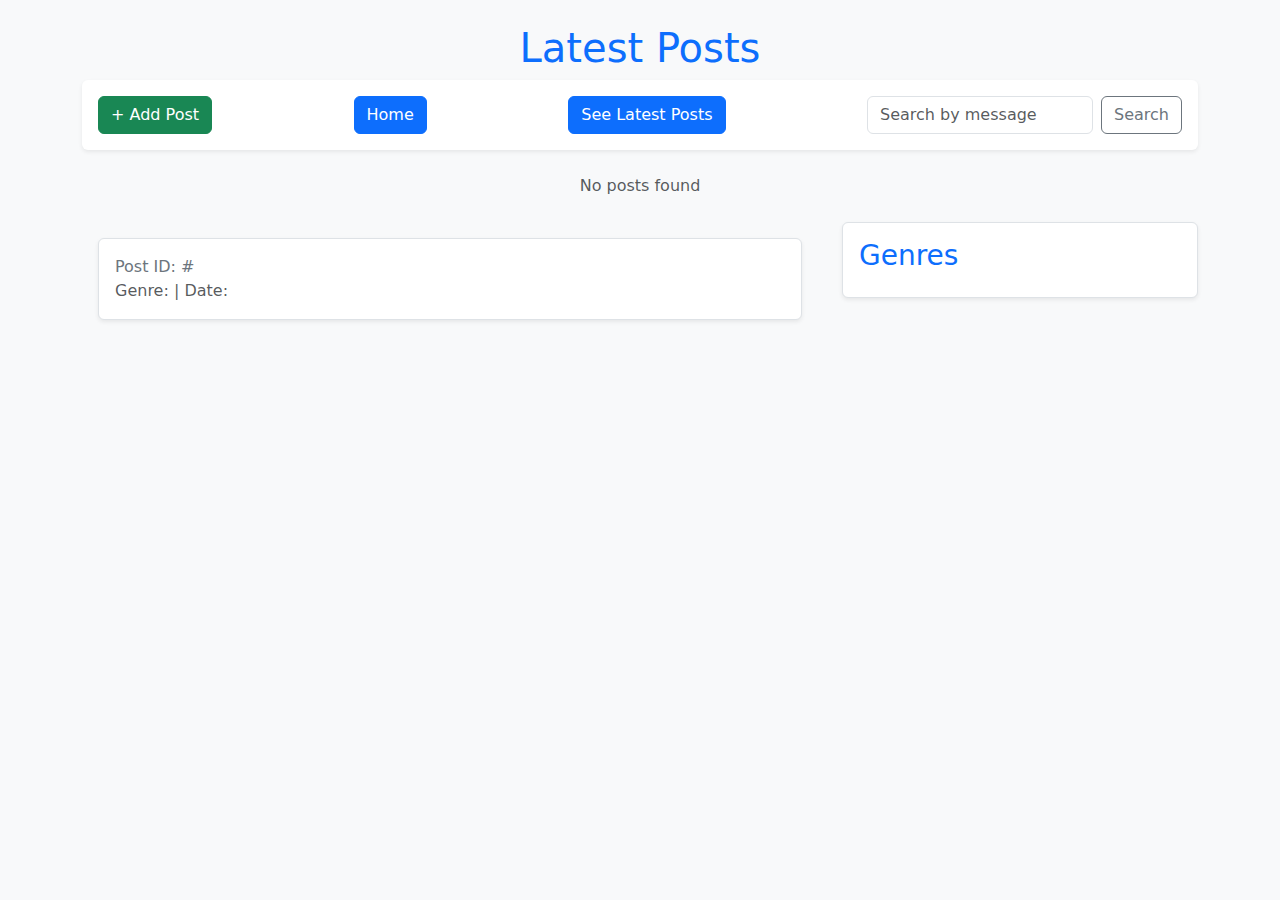
<file: src/main/resources/templates/latest-posts.html>
<!DOCTYPE html>
<html lang="en" xmlns:th="http://www.thymeleaf.org">
<head>
    <meta charset="UTF-8">
    <title>Latest Posts</title>
    <meta name="viewport" content="width=device-width, initial-scale=1">
    <link href="https://cdn.jsdelivr.net/npm/bootstrap@5.3.3/dist/css/bootstrap.min.css" rel="stylesheet"
          integrity="sha384-QWTKZyjpPEjISv5WaRU9OFeRpok6YctnYmDr5pNlyT2bRjXh0JMhjY6hW+ALEwIH"
          crossorigin="anonymous">
</head>
<body class="bg-light">

<div class="container my-4">
    <h1 class="text-center text-primary">Latest Posts</h1>

    <!-- Top Navigation -->
    <div class="d-flex justify-content-between align-items-center bg-white shadow-sm p-3 rounded">
        <a th:href="@{/showFormForAdd}" class="btn btn-success">+ Add Post</a>
        <a th:href="@{/}" class="btn btn-primary">Home</a>
        <a th:href="@{/showLatestPosts}" class="btn btn-primary">See Latest Posts</a>
        <form action="#" th:action="@{/search}" method="post" class="d-flex">
            <input type="text" name="keyword" class="form-control me-2" placeholder="Search by message">
            <button type="submit" class="btn btn-outline-secondary">Search</button>
        </form>
    </div>

    <!-- No posts message -->
    <p th:if="${#lists.isEmpty(result)}" class="text-center text-muted mt-4">
        No posts found
    </p>

    <div class="row mt-4">
        <!-- Posts Section -->
        <div class="col-md-8">
            <div class="container p-3">
                <div class="border rounded p-3 mb-3 bg-white shadow-sm" th:each="tempPost : ${result}">
                    <p class="m-0 fs-6 text-secondary">Post ID: #<span th:text="${tempPost.id}"></span></p>
                    <span th:id="'demo-' + ${tempPost.id}" class="m-0 fs-5" th:text="${tempPost.message}"></span>
                    <p class="m-0 fs-6 text-muted">
                        Genre: <span th:text="${tempPost.genre}"></span> | Date: <span th:text="${tempPost.date}"></span>
                    </p>
                </div>
            </div>
        </div>

        <!-- Sidebar for Genres -->
        <div class="col-md-4">
            <aside class="border rounded p-3 bg-white shadow-sm">
                <h3 class="text-primary">Genres</h3>
                <div th:each="tempGenre:${genres}" class="mb-2">
                    <a th:href="@{/searchByGenre(givenGenre=${tempGenre})}"
                       class="text-decoration-none text-dark fw-bold"
                       onmouseover="this.style.color='blue'; this.style.textDecoration='underline';"
                       onmouseout="this.style.color='black'; this.style.textDecoration='none';">
                        <span th:text="${tempGenre}"></span>
                    </a>
                </div>
            </aside>
        </div>
    </div>
</div>

<script th:inline="javascript">
    function myFunction(string) {
            return string.replaceAll("\n", "<br>");
        }

    document.querySelectorAll("[id^='demo']").forEach(element => {
        element.innerHTML = myFunction(element.innerHTML);
    });
</script>
</body>
</html>
</file>
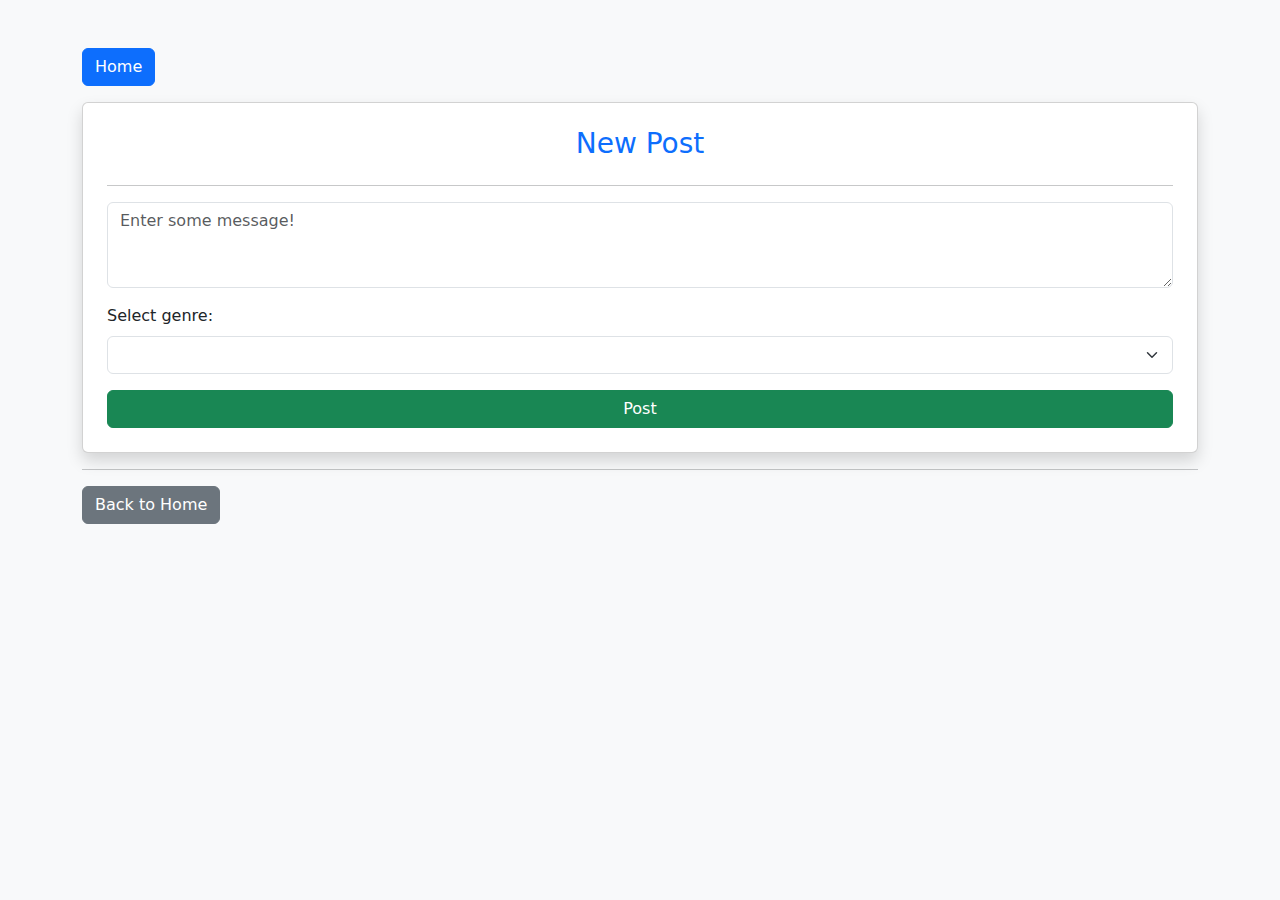
<file: src/main/resources/templates/new-post-form.html>
<!DOCTYPE html>
<html lang="en" xmlns:th="http://www.thymeleaf.org">
<head>
    <meta charset="UTF-8">
    <title>Post Something</title>
    <meta name="viewport" content="width=device-width, initial-scale=1">
    <link href="https://cdn.jsdelivr.net/npm/bootstrap@5.3.3/dist/css/bootstrap.min.css" rel="stylesheet"
          integrity="sha384-QWTKZyjpPEjISv5WaRU9OFeRpok6YctnYmDr5pNlyT2bRjXh0JMhjY6hW+ALEwIH"
          crossorigin="anonymous">
</head>
<body class="bg-light">

<div class="container mt-5">
    <a th:href="@{/}" class="btn btn-primary">Home</a>

    <div class="card mt-3 p-4 shadow">
        <h3 class="text-center text-primary">New Post</h3>
        <hr>
        <form action="#" th:action="@{/save}" th:object="${post}" method="post">
            <input type="hidden" th:field="${post.id}">

            <div class="mb-3">
                <textarea htmlEscape="false" wrap="physical" rows="3" type="text" th:field="${post.message}" class="form-control" placeholder="Enter some message!"></textarea>
                <span th:if="${#fields.hasErrors('message')}"
                      th:errors="${post.message}"
                      class="text-danger"></span>
            </div>

            <div class="mb-3">
                <label class="form-label">Select genre:</label>
                <select th:field="${post.genre}" class="form-select">
                    <option th:each="tempGenre: ${genres}" th:value="${tempGenre}" th:text="${tempGenre}"></option>
                </select>
            </div>

            <button type="submit" class="btn btn-success w-100">Post</button>
        </form>
    </div>

    <hr>
    <a th:href="@{/}" class="btn btn-secondary">Back to Home</a>
</div>

</body>
</html>
</file>
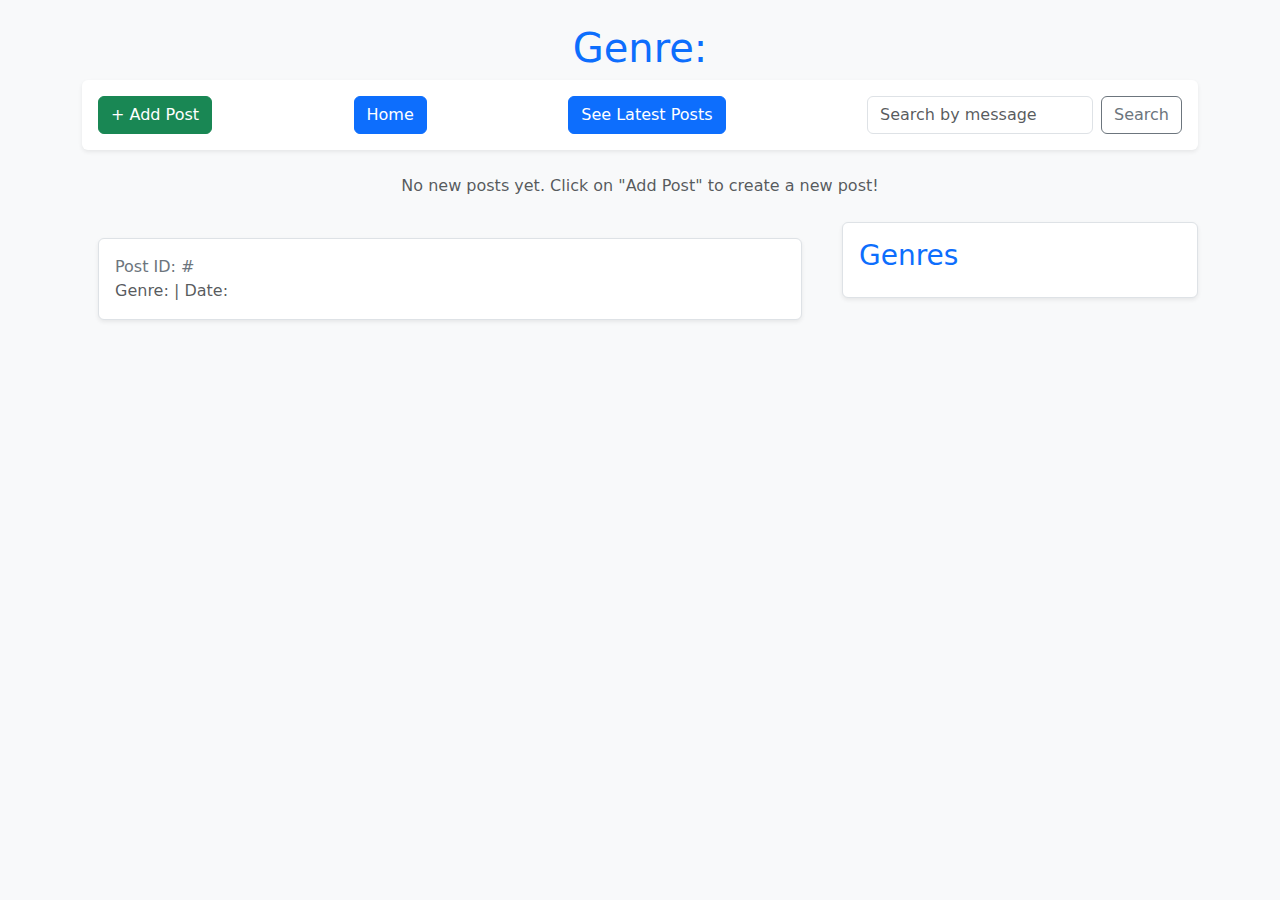
<file: src/main/resources/templates/search-genre-results.html>
<!DOCTYPE html>
<html lang="en" xmlns:th="http://www.thymeleaf.org">
<head>
    <meta charset="UTF-8">
    <title>Specific Genre Posts</title>
    <meta name="viewport" content="width=device-width, initial-scale=1">
    <link href="https://cdn.jsdelivr.net/npm/bootstrap@5.3.3/dist/css/bootstrap.min.css" rel="stylesheet"
          integrity="sha384-QWTKZyjpPEjISv5WaRU9OFeRpok6YctnYmDr5pNlyT2bRjXh0JMhjY6hW+ALEwIH"
          crossorigin="anonymous">
</head>
<body class="bg-light">

<div class="container mt-4">

    <h1 class="text-center text-primary">Genre: <span th:text="${givenGenre}"></span></h1>

    <!-- Top Navigation -->
    <div class="d-flex justify-content-between align-items-center bg-white shadow-sm p-3 rounded">
        <a th:href="@{/showFormForAdd}" class="btn btn-success">+ Add Post</a>
        <a th:href="@{/}" class="btn btn-primary">Home</a>
        <a th:href="@{/showLatestPosts}" class="btn btn-primary">See Latest Posts</a>
        <form action="#" th:action="@{/search}" method="post" class="d-flex">
            <input type="text" name="keyword" class="form-control me-2" placeholder="Search by message">
            <button type="submit" class="btn btn-outline-secondary">Search</button>
        </form>
    </div>


    <!-- No posts message -->
    <p th:if="${#lists.isEmpty(result)}" class="text-center text-muted mt-4">
        No new posts yet. Click on "Add Post" to create a new post!
    </p>

    <div class="row mt-4">
        <!-- Posts Section -->
        <div class="col-md-8">
            <div class="container p-3">
                <div class="border rounded p-3 mb-3 bg-white shadow-sm" th:each="tempPost : ${result}">
                    <p class="m-0 fs-6 text-secondary">Post ID: #<span th:text="${tempPost.id}"></span></p>
                    <span th:id="'demo-' + ${tempPost.id}" class="m-0 fs-5" th:text="${tempPost.message}"></span>
                    <p class="m-0 fs-6 text-muted">
                        Genre: <span th:text="${tempPost.genre}"></span> | Date: <span th:text="${tempPost.date}"></span>
                    </p>
                </div>
            </div>
        </div>

        <!-- Sidebar for Genres -->
        <div class="col-md-4">
            <aside class="border rounded p-3 bg-white shadow-sm">
                <h3 class="text-primary">Genres</h3>
                <div th:each="tempGenre:${genres}" class="mb-2">
                    <a th:href="@{/searchByGenre(givenGenre=${tempGenre})}"
                       class="text-decoration-none text-dark fw-bold"
                       onmouseover="this.style.color='blue'; this.style.textDecoration='underline';"
                       onmouseout="this.style.color='black'; this.style.textDecoration='none';">
                        <span th:text="${tempGenre}"></span>
                    </a>
                </div>
            </aside>
        </div>

    </div>
</div>

</body>

<script th:inline="javascript">
    function myFunction(string) {
            return string.replaceAll("\n", "<br>");
        }

    document.querySelectorAll("[id^='demo-']").forEach(element => {
        element.innerHTML = myFunction(element.innerHTML);
    });
</script>

</html>
</file>
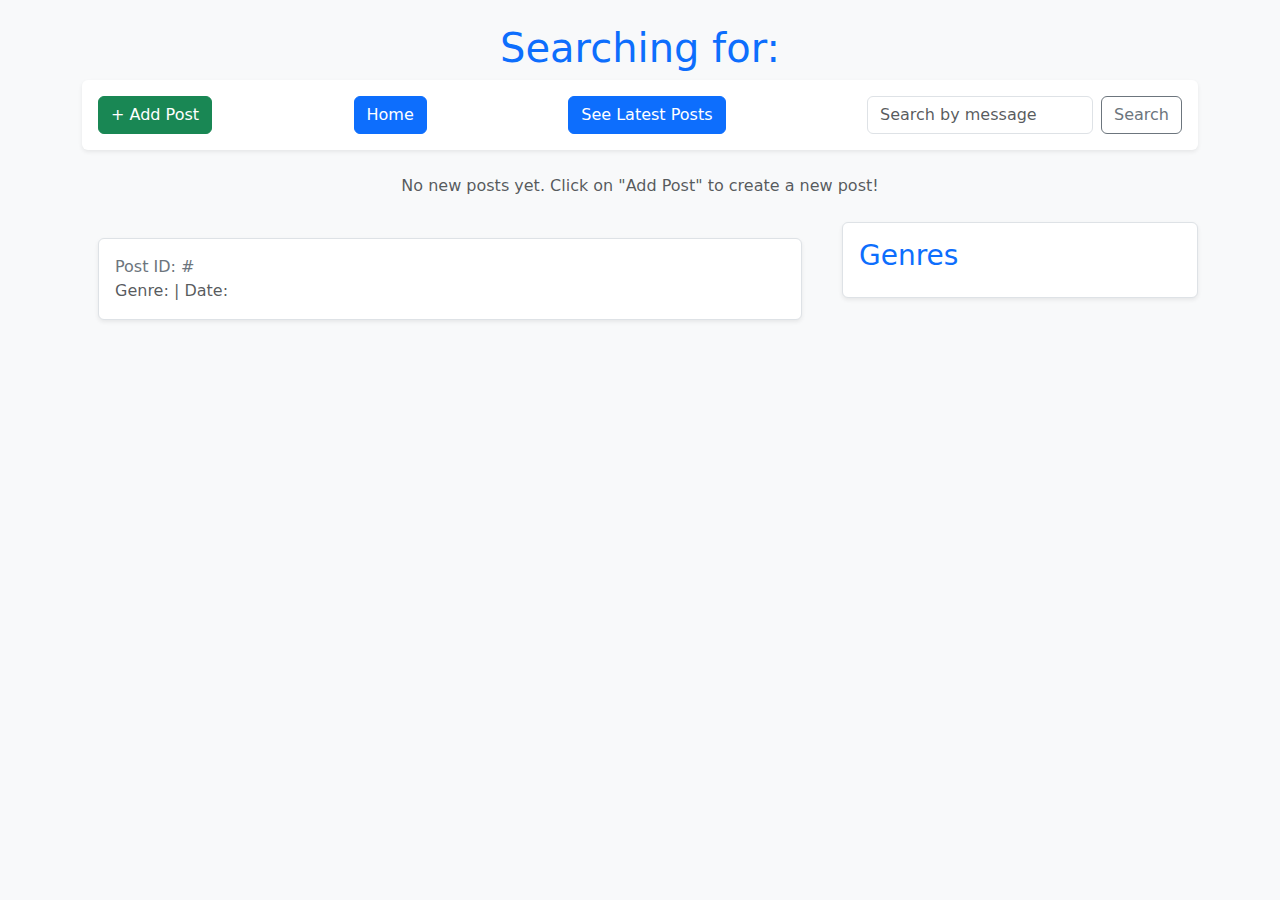
<file: src/main/resources/templates/search-message-results.html>
<!DOCTYPE html>
<html lang="en" xmlns:th="http://www.thymeleaf.org">
<head>
    <meta charset="UTF-8">
    <title>Filtered Posts</title>
    <meta name="viewport" content="width=device-width, initial-scale=1">
    <link href="https://cdn.jsdelivr.net/npm/bootstrap@5.3.3/dist/css/bootstrap.min.css" rel="stylesheet"
          integrity="sha384-QWTKZyjpPEjISv5WaRU9OFeRpok6YctnYmDr5pNlyT2bRjXh0JMhjY6hW+ALEwIH"
          crossorigin="anonymous">
</head>
<body class="bg-light">

<div class="container mt-4">

    <h1 class="text-center text-primary">Searching for: <span th:text="${keyword}"></span></h1>

    <!-- Top Navigation -->
    <div class="d-flex justify-content-between align-items-center bg-white shadow-sm p-3 rounded">
        <a th:href="@{/showFormForAdd}" class="btn btn-success">+ Add Post</a>
        <a th:href="@{/}" class="btn btn-primary">Home</a>
        <a th:href="@{/showLatestPosts}" class="btn btn-primary">See Latest Posts</a>
        <form action="#" th:action="@{/search}" method="post" class="d-flex">
            <input type="text" name="keyword" class="form-control me-2" placeholder="Search by message">
            <button type="submit" class="btn btn-outline-secondary">Search</button>
        </form>
    </div>


    <!-- No posts message -->
    <p th:if="${#lists.isEmpty(result)}" class="text-center text-muted mt-4">
        No new posts yet. Click on "Add Post" to create a new post!
    </p>

    <div class="row mt-4">
        <!-- Posts Section -->
        <div class="col-md-8">
            <div class="container p-3">
                <div class="border rounded p-3 mb-3 bg-white shadow-sm" th:each="tempPost : ${result}">
                    <p class="m-0 fs-6 text-secondary">Post ID: #<span th:text="${tempPost.id}"></span></p>
                    <span th:id="'demo-' + ${tempPost.id}" class="m-0 fs-5" th:text="${tempPost.message}"></span>
                    <p class="m-0 fs-6 text-muted">
                        Genre: <span th:text="${tempPost.genre}"></span> | Date: <span th:text="${tempPost.date}"></span>
                    </p>
                </div>
            </div>
        </div>

        <!-- Sidebar for Genres -->
        <div class="col-md-4">
            <aside class="border rounded p-3 bg-white shadow-sm">
                <h3 class="text-primary">Genres</h3>
                <div th:each="tempGenre:${genres}" class="mb-2">
                    <a th:href="@{/searchByGenre(givenGenre=${tempGenre})}"
                       class="text-decoration-none text-dark fw-bold"
                       onmouseover="this.style.color='blue'; this.style.textDecoration='underline';"
                       onmouseout="this.style.color='black'; this.style.textDecoration='none';">
                        <span th:text="${tempGenre}"></span>
                    </a>
                </div>
            </aside>
        </div>

    </div>
</div>

</body>

<script th:inline="javascript">
    function myFunction(string) {
            return string.replaceAll("\n", "<br>");
        }

    document.querySelectorAll("[id^='demo-']").forEach(element => {
        element.innerHTML = myFunction(element.innerHTML);
    });
</script>
</html>
</file>
